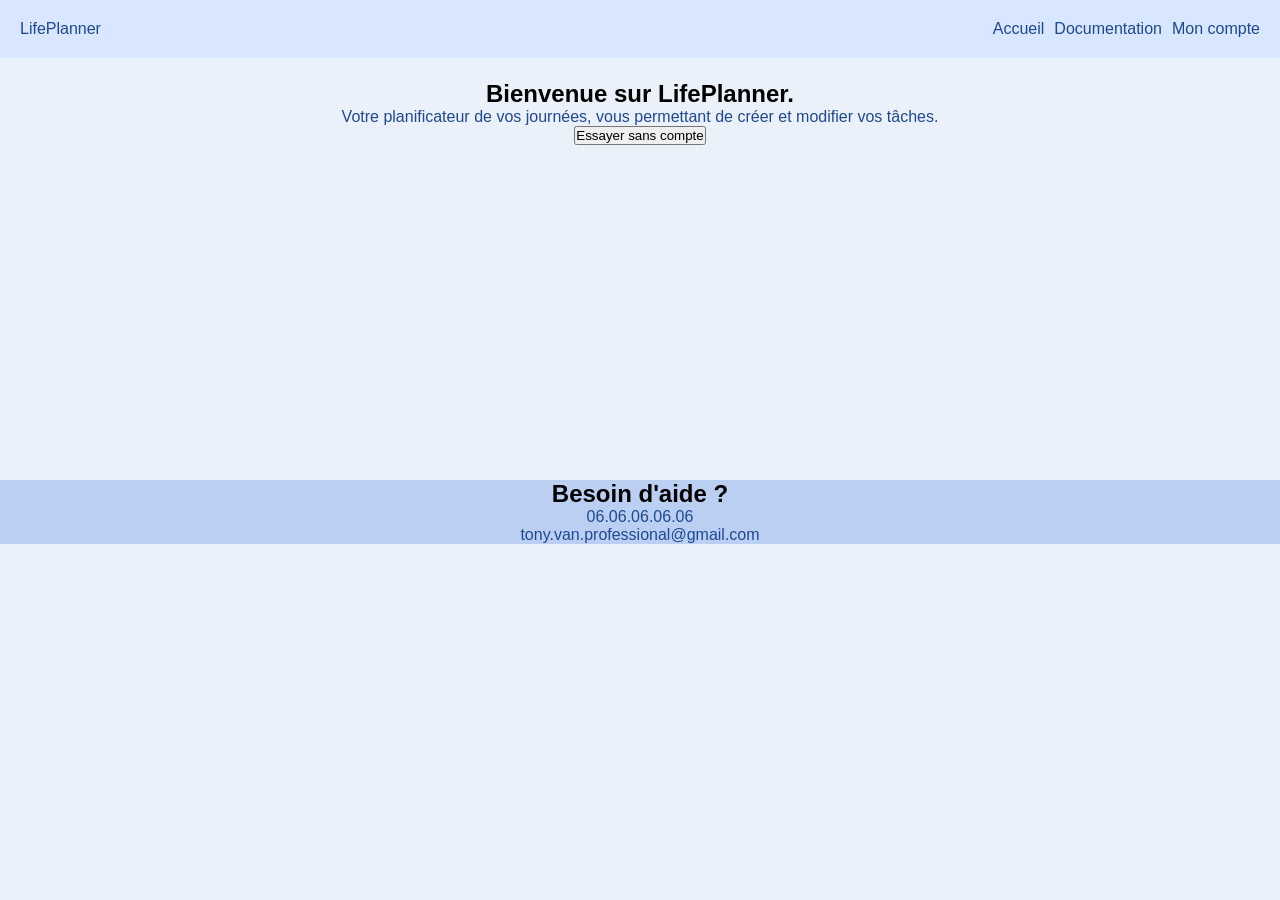
<file: index.html>
<!DOCTYPE html>
<html lang="fr">
<head>
    <meta charset="UTF-8">
    <meta name="viewport" content="width=device-width, initial-scale=1.0">
    <link rel="stylesheet" href="css/style.css">
    <title>LifePlanner</title>
</head>
<body class="couleurDeFond">
    <header>
        <nav class="navBar">
            <p>LifePlanner</p>
            <div class="deuxiemeCoteNavBar">
                <a href="index.html">Accueil</a>
                <a href="documentation.html">Documentation</a>
            </div>
        </nav>  
    </header>
    <main>
        <section id="presentationLifePlanner">
        <h1>Bienvenue sur LifePlanner.</h1>
        <p>Votre planificateur de vos journées, vous permettant de créer et modifier vos tâches.</p>
        <button id="essayerSansCompteBtn">Essayer sans compte</button>
    </section>
    </main>
    

    <footer>
        <h2>Besoin d'aide ?</h2>
        <div>
            <p>06.06.06.06.06</p>
            <p>tony.van.professional@gmail.com</p>
        </div>
        
    </footer>
    <script  type="module" src="scripts/main.js"></script>
</body>
</html>
</file>
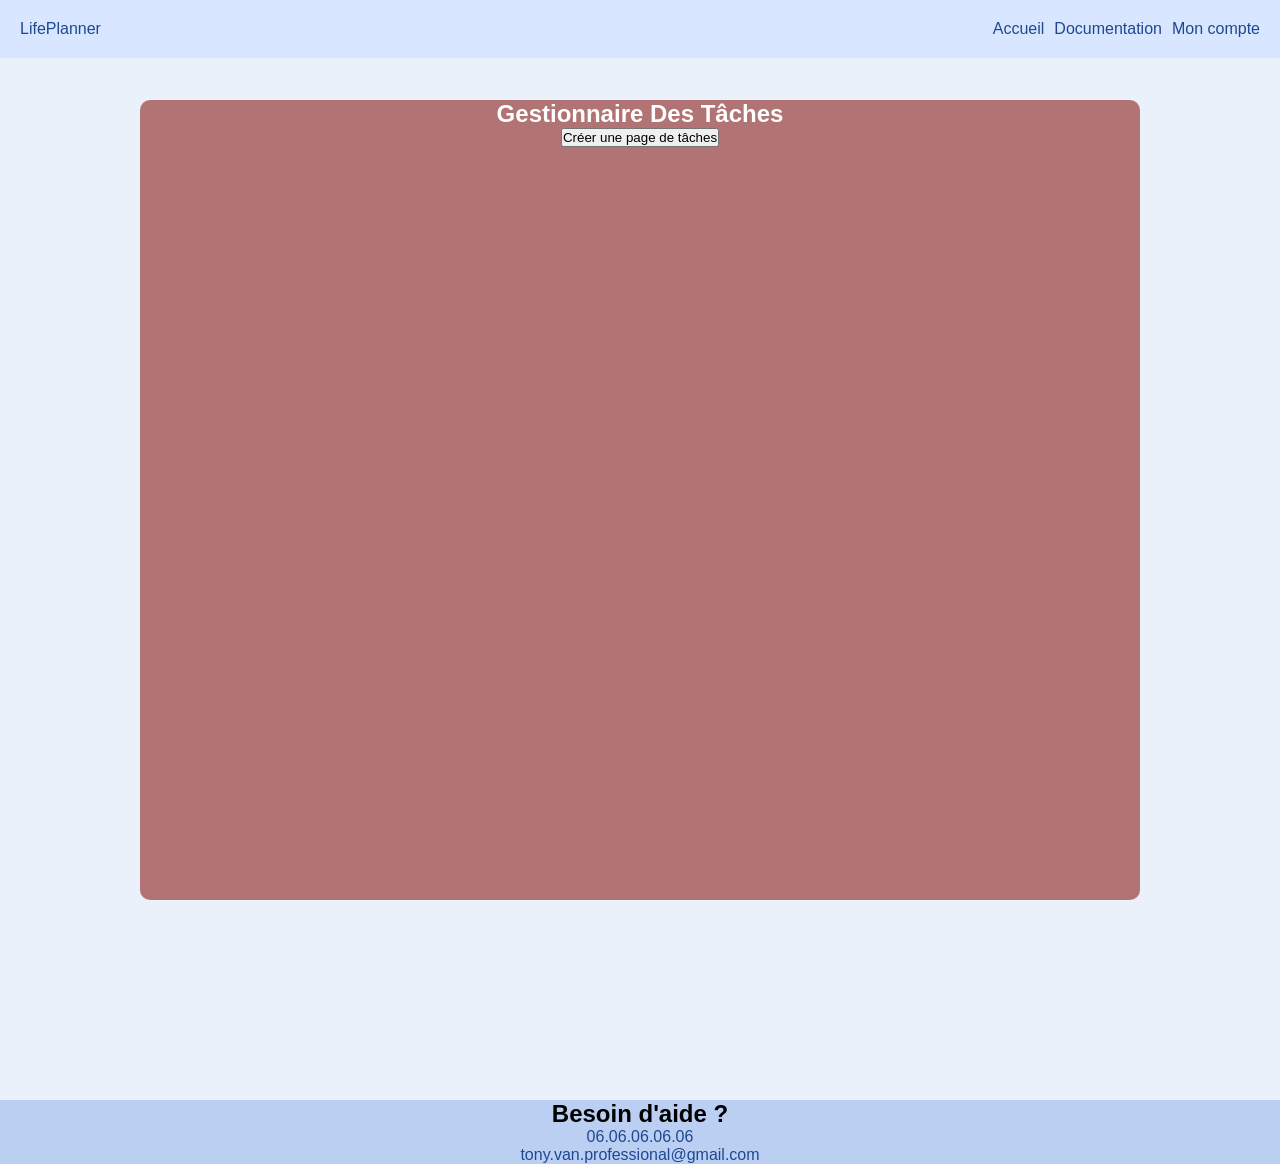
<file: dashboard.html>
<!DOCTYPE html>
<html lang="fr">
<head>
    <meta charset="UTF-8">
    <meta name="viewport" content="width=device-width, initial-scale=1.0">
    <link rel="stylesheet" href="css/style.css">
    <link rel="stylesheet" href="css/dashboard.css">
    <title>Dashboard</title>
</head>
<body>
    <header>
        <nav class="navBar">
            <p>LifePlanner</p>
            <div class="deuxiemeCoteNavBar">
                <a href="index.html">Accueil</a>
                <a href="documentation.html">Documentation</a>
            </div>
        </nav>
    </header>
    <section class="sectionDashboard couleurDeFond">
        <div class="gestionnaireDesTaches">
            <h2>Gestionnaire Des Tâches</h2>
            <button id="creerPageTachesBouton">Créer une page de tâches</button>
            <!-- <button>Supprimer</button> -->
            <div class="tachesBloc">
                
            </div>
        </div>
    </section>
    

    <footer>
        <h2>Besoin d'aide ?</h2>
        <p>06.06.06.06.06</p>
        <p>tony.van.professional@gmail.com</p>
    </footer>
    <script type="module" src="scripts/main.js"></script>
    <script src="scripts/dashboard.js"></script>
</body>
</html>
</file>
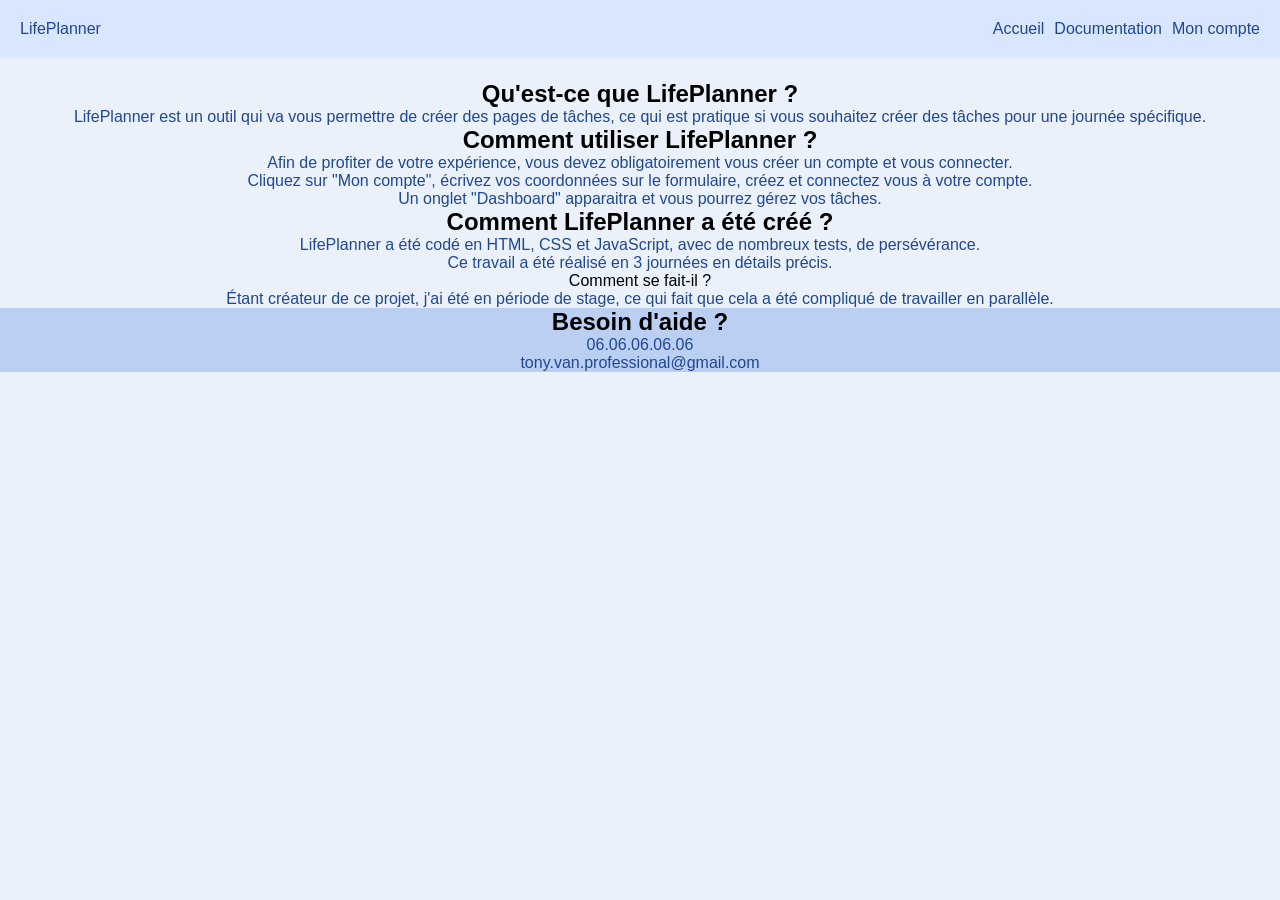
<file: documentation.html>
<!DOCTYPE html>
<html lang="fr">
<head>
    <meta charset="UTF-8">
    <meta name="viewport" content="width=device-width, initial-scale=1.0">
    <link rel="stylesheet" href="css/style.css">
    <link rel="stylesheet" href="css/dashboard.css">
    <title>Documentation</title>
</head>
<body class="couleurDeFond">
    <header>
        <nav class="navBar">
            <p>LifePlanner</p>
            <div class="deuxiemeCoteNavBar">
                <a href="index.html">Accueil</a>
                <a href="documentation.html">Documentation</a>
            </div>
        </nav>
    </header>
    <main>
        <section id="sectionCestQuoiLifePlanner">
            <h2>Qu'est-ce que LifePlanner ?</h2>
            <p>LifePlanner est un outil qui va vous permettre de créer des pages de tâches, ce qui est pratique si vous souhaitez créer des tâches pour une journée spécifique.</p>
        </section>
        <section id="sectionCommentUtiliserLifePlanner" class="couleurDeFond">
            <h2>Comment utiliser LifePlanner ?</h2>
            <p>Afin de profiter de votre expérience, vous devez obligatoirement vous créer un compte et vous connecter.</p>
            <p>Cliquez sur "Mon compte", écrivez vos coordonnées sur le formulaire, créez et connectez vous à votre compte.</p>
            <p>Un onglet "Dashboard" apparaitra et vous pourrez gérez vos tâches.</p>
        </section>
        <section id="CommentEstCrééLifePlanner" class="center">
            <h2>Comment LifePlanner a été créé ?</h2>
            <p>LifePlanner a été codé en HTML, CSS et JavaScript, avec de nombreux tests, de persévérance.</p>
            <p>Ce travail a été réalisé en 3 journées en détails précis.</p>
            <p style="color:rgb(0, 0, 0)">Comment se fait-il ?</p>
            <p>Étant créateur de ce projet, j'ai été en période de stage, ce qui fait que cela a été compliqué de travailler en parallèle.</p>
        </section>
    </main>

    <footer>
        <h2>Besoin d'aide ?</h2>
        <p>06.06.06.06.06</p>
        <p>tony.van.professional@gmail.com</p>
    </footer>
    <script src="scripts/main.js" type="module"></script>
</body>
</html>
</file>
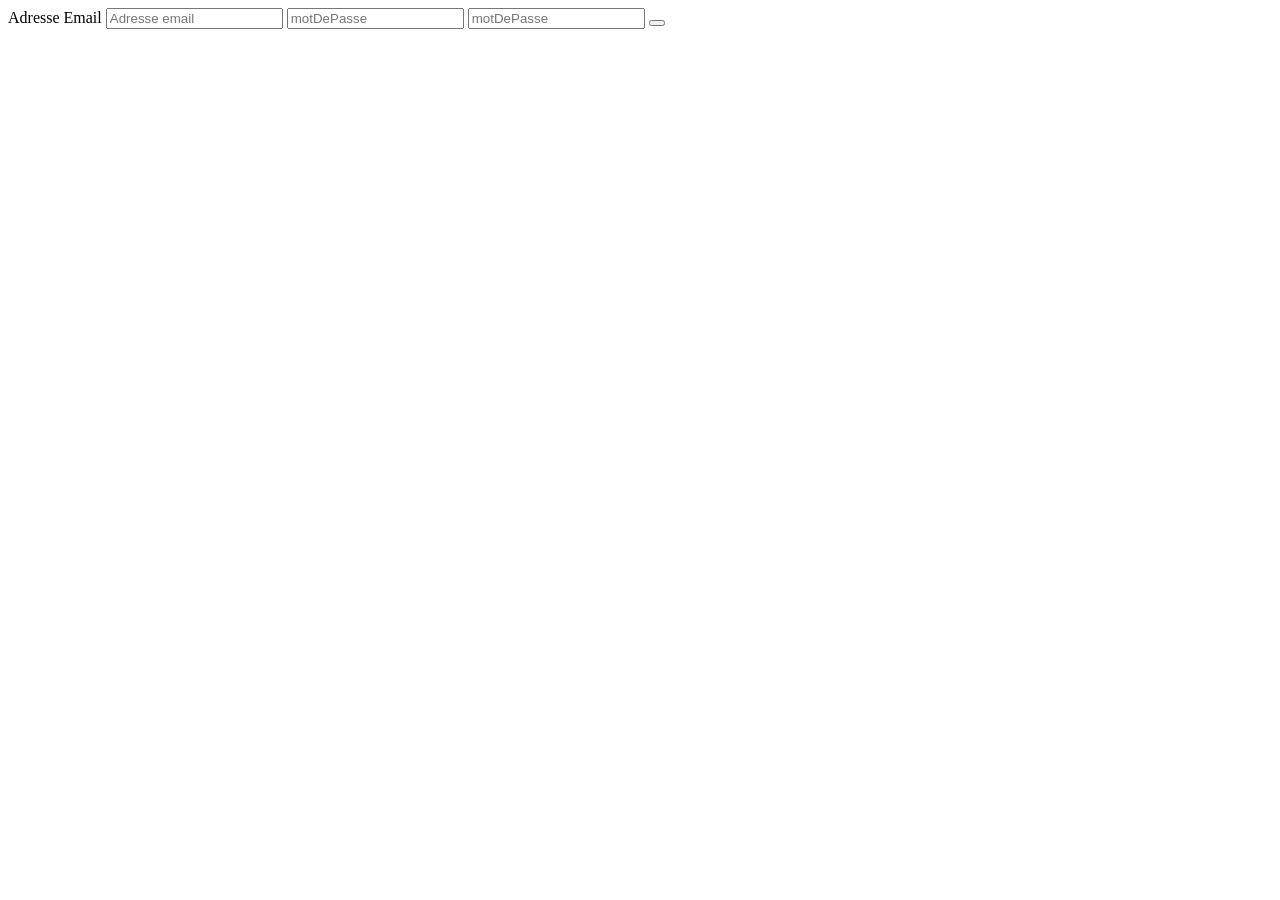
<file: form.html>
<!DOCTYPE html>
<html lang="fr">
<head>
    <meta charset="UTF-8">
    <meta name="viewport" content="width=device-width, initial-scale=1.0">
    <title>Page de connexion</title>
</head>
<body>
    <label for="adresseEmail" >Adresse Email</label>
    <input id="adresseEmail" name="adresseEmail" type="email" placeholder="Adresse email">
    <input id="motDePasse" type="password" placeholder="motDePasse">
    <input id="motDePasse2" type="password" placeholder="motDePasse">
    <button id="boutonConnexion"></button>
    <script src="script.js"></script>
</body>
</html>
</file>
<file: css/style.css>
*{
    padding:0;
    margin:0;
    font-family:Arial, Helvetica, sans-serif;
}

main{
    padding-top:80px;
}

.padding-top{
    padding-top:80px;
}

.navBar{
    display:flex;
    padding:20px 20px 20px 20px;
    /* gap:10px; */
    background-color: #D8E7FF;
    align-items:center;
    justify-content: space-between;
    position:fixed;
    box-sizing: border-box;
    width:100%;
    p{
        color : #1F4890;
    }
    
}

.deuxiemeCoteNavBar
    {
        display:flex;
        gap:10px;
        a{
            color: #1F4890;
            text-decoration: none;
        }
    }

p{
    color: #1F4890;
}

/* #presentationLifePlannerSection{
    background-color: #EBF1FB;
} */

.couleurDeFond{
    background-color: #EBF1FB;
}

/*Formulaire*/
.formulaire{
    width:200px;
    height:300px;
    padding:10px;
    background-color:#D8E7FF;
    /* border:solid 5px rgb(208, 150, 150); */
    border-radius:10px;
    top:0;
    /* bottom:0; */
    right:0;
    margin-top:50px;
    margin-right:10px;
    position:fixed;
    border: 2px solid rgb(42, 42, 42);
    
    .divCreerEtConnecterCompte
    {
        /* display:flex; */
        p{
            color:rgb(44, 80, 170);
            font-size:13px;
            cursor:pointer;
        }
    }
}

.hidden
{
    display:none;
}

/* SECTIONS */

#presentationLifePlanner{
    height:400px;
    text-align:center;
    /* position:relative; */
}
#sectionCestQuoiLifePlanner{
    text-align: center;
}
main{
    #sectionCommentUtiliserLifePlanner{
    /* height:800px; */
    width:100%;
    text-align: center;
    /* background-color:; */
}
}

footer {
    background-color:#bbcff3;
    text-align: center;
    /* color:white; */
    
}

.center{
    text-align:center;
}
</file>
<file: css/dashboard.css>
.gestionnaireDesTaches{
    background-color: rgb(177, 115, 115);
    max-width:1000px;
    height: 800px;
    border-radius: 10px;
    /* margin-top:100px;
     */
     /* margin-top:10px; */
     /* position:relative; */
    margin:auto;
    text-align:center;
    overflow:scroll;
    
    h2{
        color:white;
    }

    .tachesBloc{
    /* width:100%;
    height:300px; */
    /* border:solid white 1px; */
    margin-top:15px;
    border-radius:15px;
    display:flex;
    flex-wrap:wrap;
    justify-content: center;
    gap:10px;

    .tacheBloc{
        background-color: rgb(255, 255, 255);
        border:solid rgba(19, 18, 18, 0.623) 5px;
        border-radius:15px;
        width:200px;
        height:300px;
        overflow: scroll;
    }
    .tachesBlocEnDetails{
        text-align:center;
    }
}
    .blocDeChaqueTache{
        display:flex;
        justify-content: center;
    }
}

.sectionDashboard{
    height:1000px;
    width:100%;
    padding-top: 100px;
}
</file>
